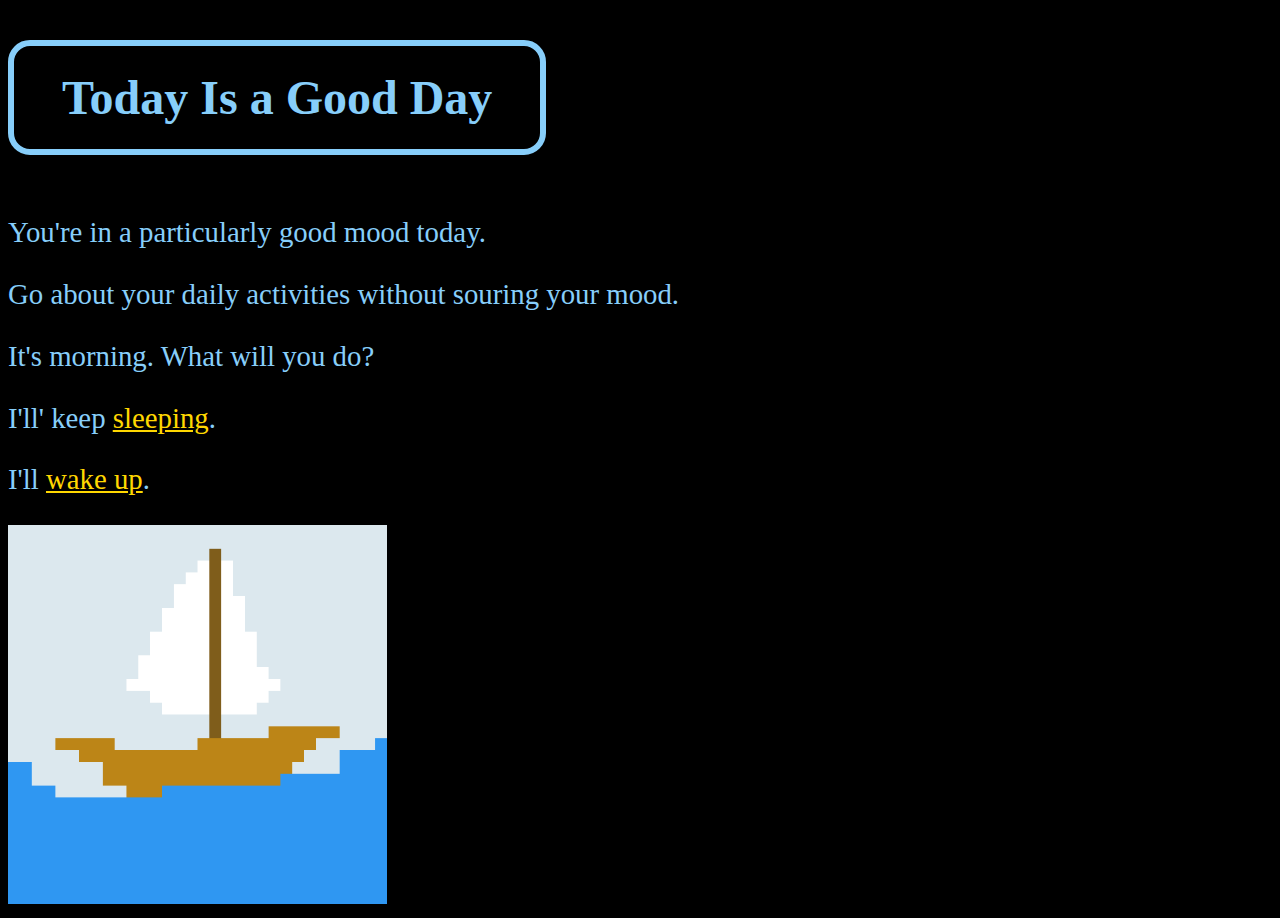
<file: index.html>
<!doctype html>
<html lang="en">

<head>
	<title>Today Is a Good Day</title>
	<meta charset="utf-8">
	<link href="style.css" rel="stylesheet" type="text/css">
</head>

<body>
	<div id="container">
		<h1>Today Is a Good Day</h1>
		<p>You're in a particularly good mood today.</p>
		<p>Go about your daily activities without souring your mood.</p>
		<p>It's morning. What will you do?</p>
		<p>I'll' keep <a href="story/sleeping.html">sleeping</a>.</p>

		<p>I'll <a href="story/wake up.html">wake up</a>.</p>
		<img src="media/boat_at_sea.png" alt="a boat at sea">

	</div>
</body>

</html>
</file>
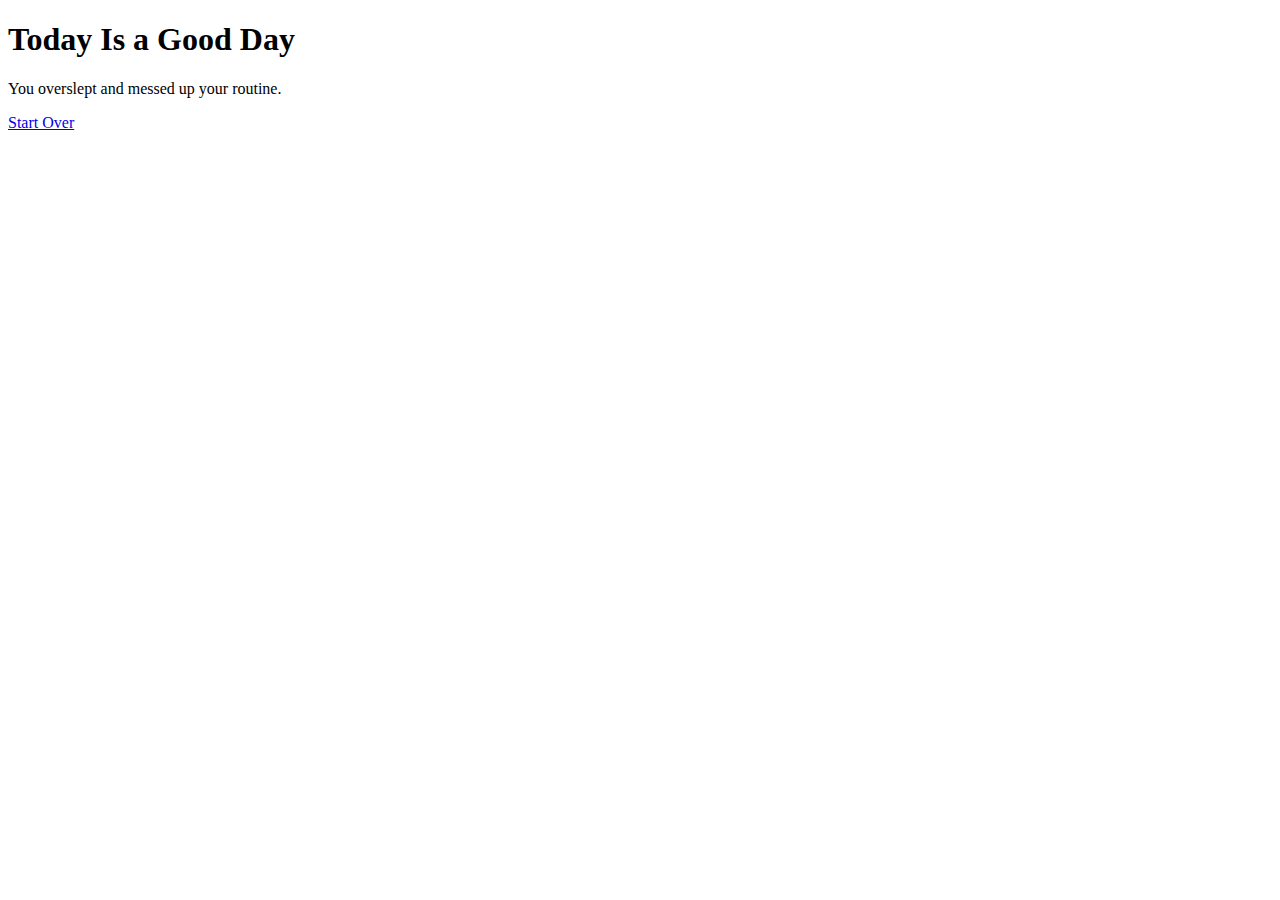
<file: story/sleeping.html>
<!doctype html>
<html lang="en">

<head>
	<title>Today Is a Good Day</title>
	<meta charset="utf-8">
</head>

<body>
	<h1>Today Is a Good Day</h1>
	<p>You overslept and messed up your routine.</p>
	<p><a href="../index.html">Start Over</a></p>
</body>

</html>
</file>
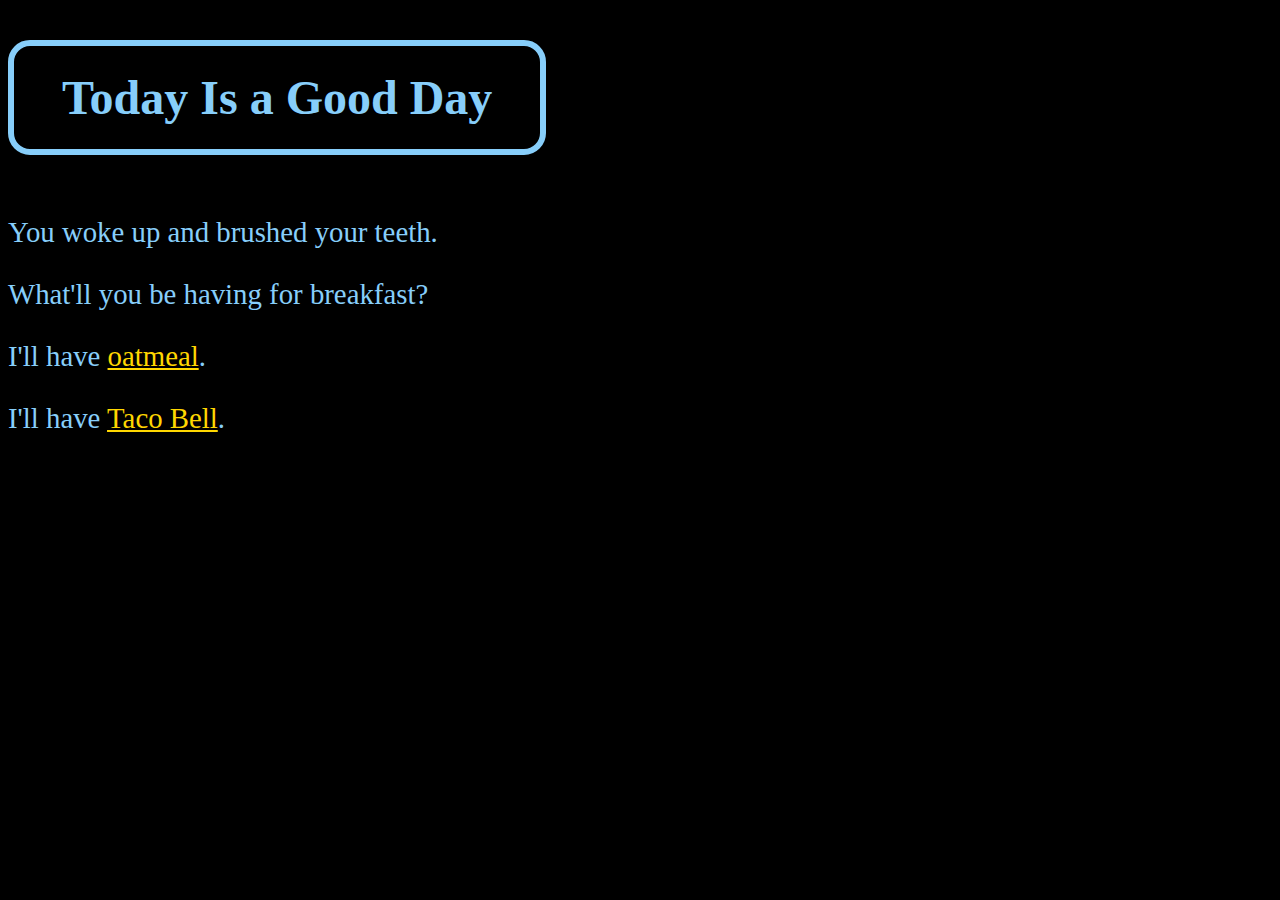
<file: story/wake up.html>
<!doctype html>
<html lang="en">

<head>
	<title>Today Is a Good Day</title>
	<meta charset="utf-8">
	<link href="../style.css" rel="stylesheet" type="text/css">
</head>

<body>
	<div id="container">
		<h1>Today Is a Good Day</h1>
		<p>You woke up and brushed your teeth.</p>
		<p>What'll you be having for breakfast?</p>
		<p>I'll have <a href="story2/oatmeal.html">oatmeal</a>.</p>
		<p>I'll have <a href="story2/Taco Bell.html">Taco Bell</a>.</p>
	</div>
</body>

</html>
</file>
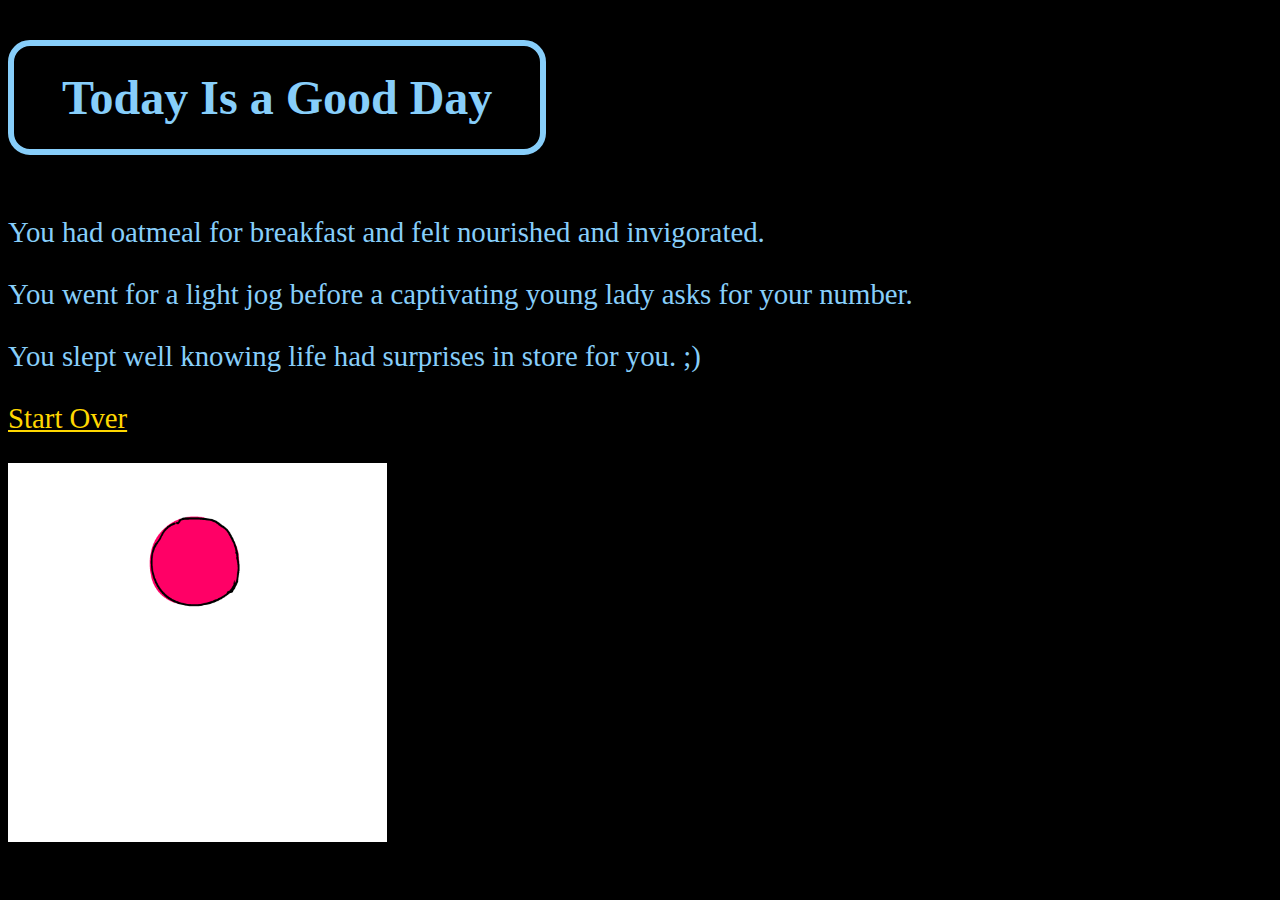
<file: story/story2/oatmeal.html>
<!doctype html>
<html lang="en">

<head>
	<title>Today Is a Good Day</title>
	<meta charset="utf-8">
	<link href="../../style.css" rel="stylesheet" type="text/css">
</head>

<body>
	<div id="container">
		<h1>Today Is a Good Day</h1>
		<p>You had oatmeal for breakfast and felt nourished and invigorated.</p>
		<p>You went for a light jog before a captivating young lady asks for your number.</p>
		<p>You slept well knowing life had surprises in store for you. ;)</p>
		<p><a href="../../index.html">Start Over</a></p>

		<img src="../../media/bouncing_ball.gif" alt="a bouncing ball">

	</div>
</body>

</html>
</file>
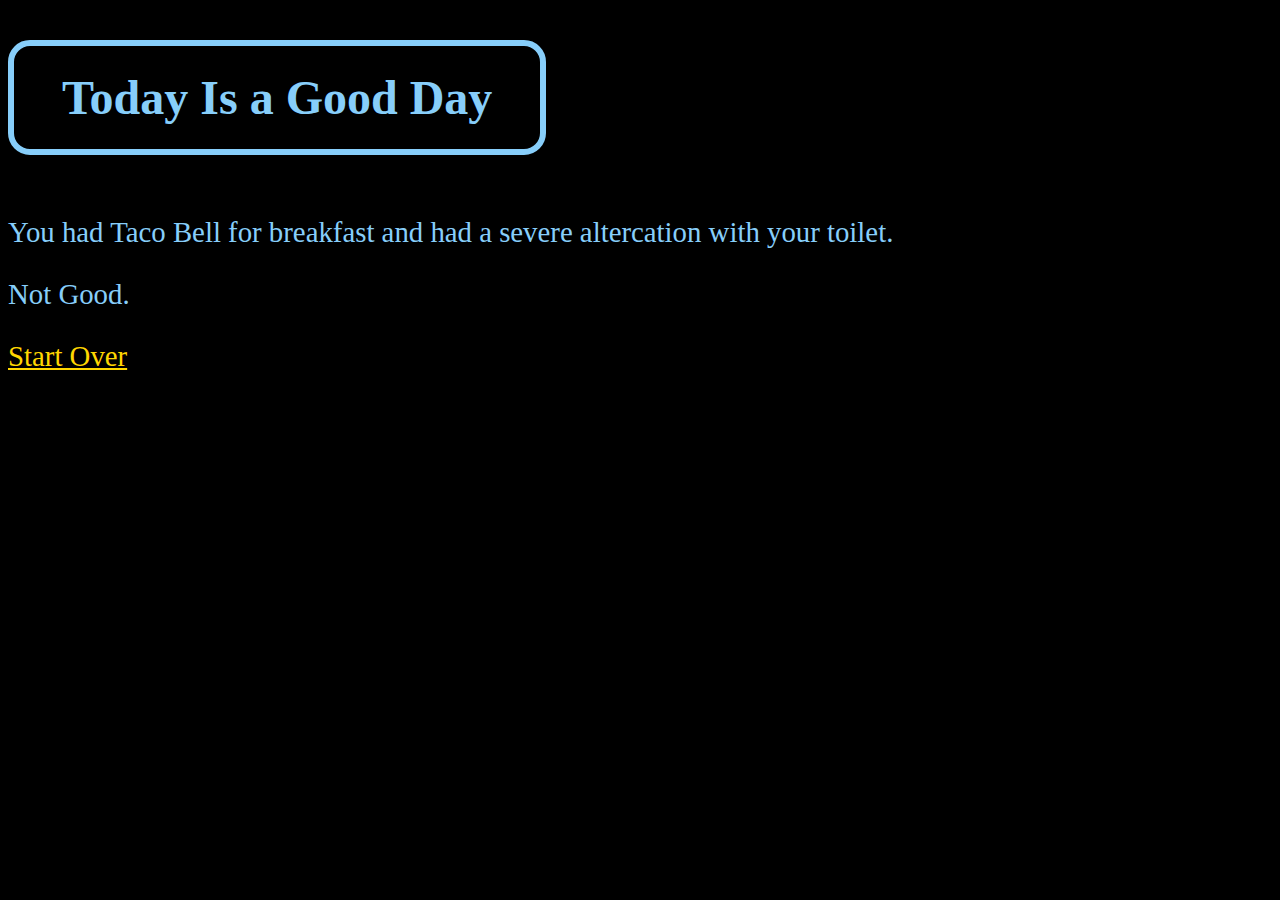
<file: story/story2/Taco Bell.html>
<!doctype html>
<html lang="en">

<head>
	<title>Today Is a Good Day</title>
	<meta charset="utf-8">
	<link href="../../style.css" rel="stylesheet" type="text/css">
</head>

<body>
	<div id="container">
		<h1>Today Is a Good Day</h1>
		<p>You had Taco Bell for breakfast and had a severe altercation with your toilet.</p>
		<p>Not Good.</p>
		<p><a href="../../index.html">Start Over</a></p>
	</div>
</body>

</html>
</file>
<file: style.css>
body {
	color: lightskyblue;

	background-color: black;

	font-size: 24px;
}

a {
	color: gold;
}

h1 {
	font-family: century gothic;
	border-width: 6px;
	border-style: solid;
	border-radius: 22px;
	padding: .5em 1em;
	display: inline-block;
}

p {
	font-family: century gothic;
	font-size: 1.2em;
}

div#container{
	margin: 0 auto;
	max-width: 1950px;
}

img {
	width: 30%;
}

video {
	width: 30%;
}
</file>
